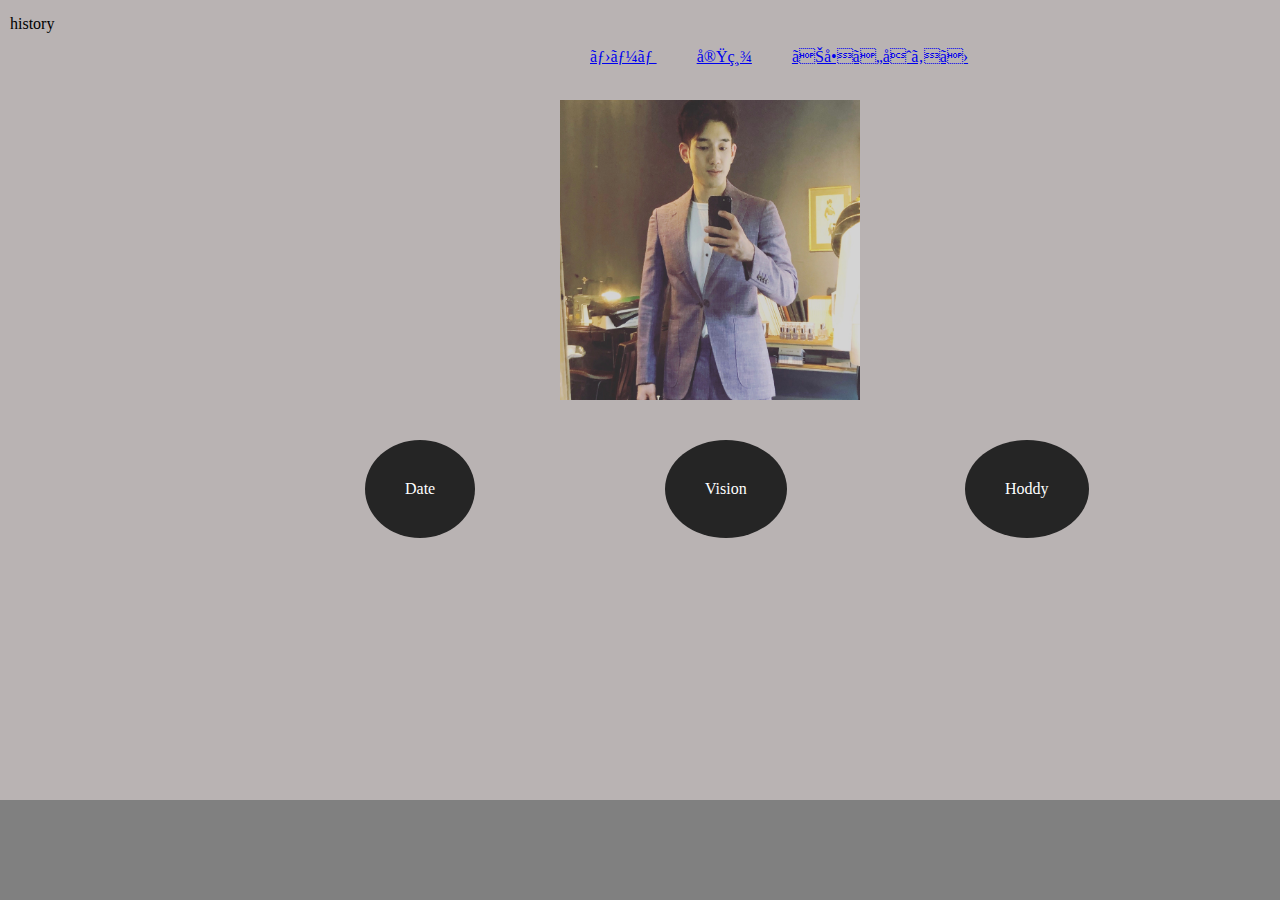
<file: index.html>
<!DOCTYPE html>
<html>
    <head>
        <meta charset="ut-8"/>
        <title >自己紹介</title>
        <link rel="stylesheet" type="text/css" href="style.css">
    </head>
    <body >
        <header>
            <div id="nav">
            <ul >
                <li id="navp"><a href=”#”>ホーム</a></li>
                <li id="navp"><a href=”#”>実績</a></li>
                <li id="navp"><a href=”#”>お問い合わせ</a></li>
              </ul>
            </div>
        </header>
        <main>
            <img src="C748DA02-E1EA-4CAE-9F51-69C080ED32E5.jpg"id="picture" />
        <div class="position1 all" 
            onmouseover="displyon1()"
            onmouseout="displyoff()"
        >Date</div>
        <p id="demo"></p>
               
                </div>
        <div class="all position2"
            onmouseover="displyon2()"
            onmouseout="displyoff()"
                >Vision</div>
            <p id="demo"></p>
       
        <div class="all position3"
            onmouseover="displyon3()"
            onmouseout="displyoff()"
                >Hoddy</div>
            <p id="demo"></p>
        </main>
        <aside>
            <div id="asidedd">
                history
            </div>
        </aside>
          
          
            <footer>
                <div id="footer"></div>
            </footer>
    <script type="text/javascript" src="script.js"></script>
    </body>
</file>
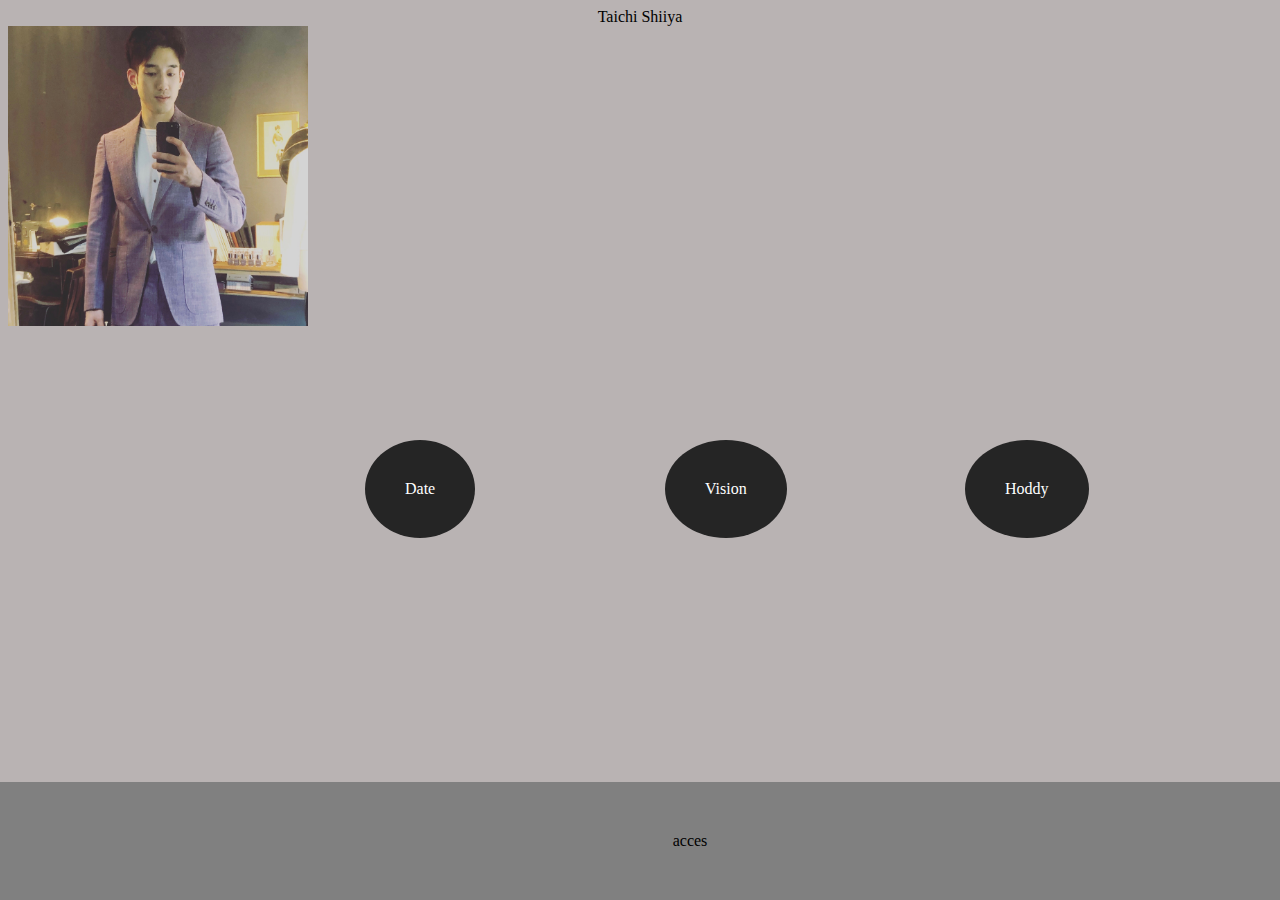
<file: index2.html>
<!DOCTYPE html>
<html>
    <head>
        <meta charset="ut-8"/>
        <title >自己紹介</title>
        <link rel="stylesheet" type="text/css" href="style.css">
    </head>
    <body >
        <link rel="stylesheet" type="text/css" href="style.css">
       <header class="header">
           Taichi Shiiya
       </header>
        <div>
            <img class="disp-block blockcenter" src="C748DA02-E1EA-4CAE-9F51-69C080ED32E5.jpg" width="300" height="300"　/>
        </div>
        <div class="position1 all" 
            onmouseover="displyon1()"
            onmouseout="displyoff()"
        >Date</div>
        <p id="demo"></p>
               
                </div>
        <div class="all position2"
            onmouseover="displyon2()"
            onmouseout="displyoff()"
                >Vision</div>
            <p id="demo"></p>
       
        <div class="all position3"
            onmouseover="displyon3()"
            onmouseout="displyoff()"
                >Hoddy</div>
            <p id="demo"></p>
            <footer class="footer">
                acces
            </footer>
    <script type="text/javascript" src="script.js"></script>
    </body>
</file>
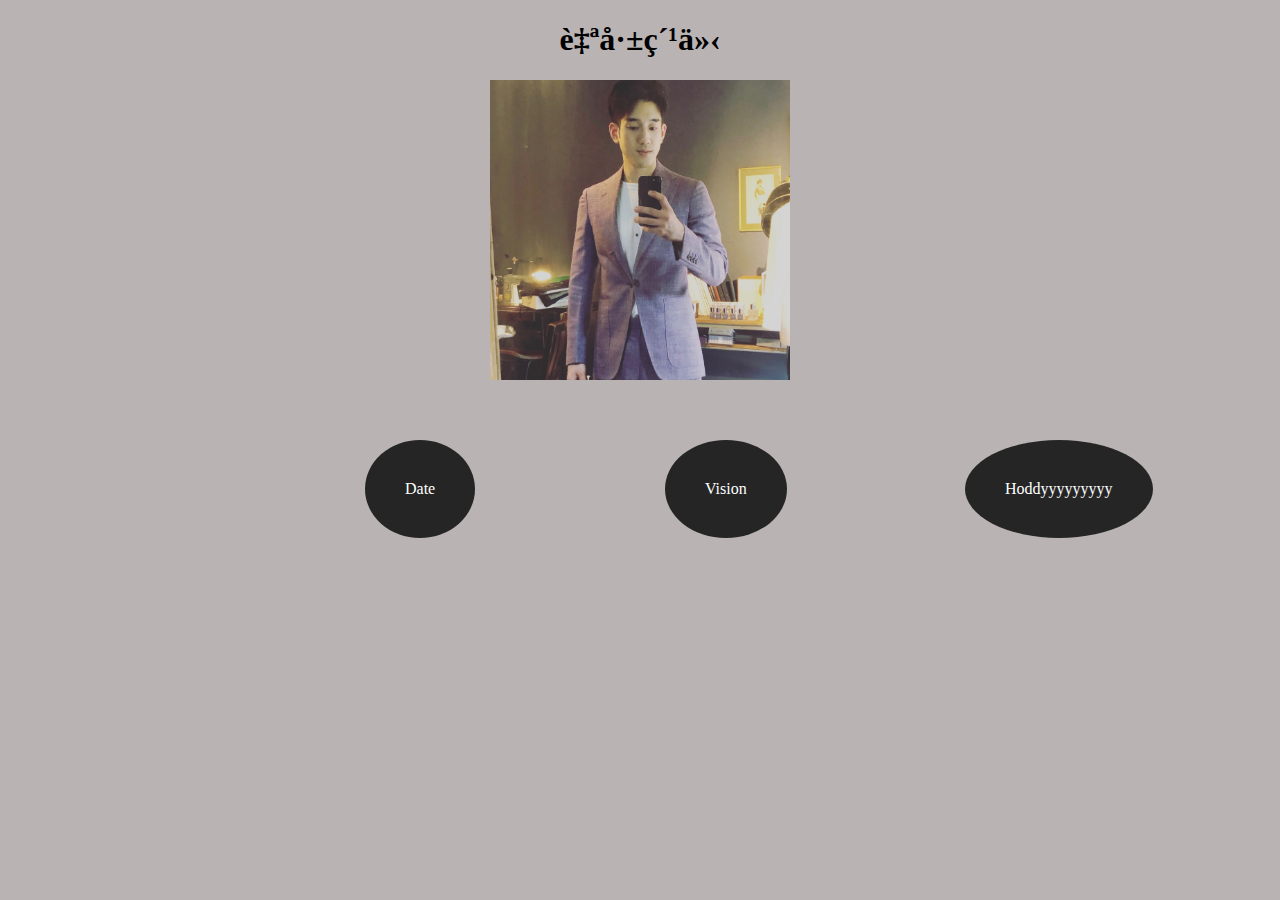
<file: index/index2.html>
<!DOCTYPE html>
<html>
    <head>
        <meta charset="ut-8"/>
        <title >自己紹介</title>
        <link rel="stylesheet" type="text/css" href="style.css">
    </head>
    <body >
        <h1>自己紹介 </h1>
        <div>
            <img src="C748DA02-E1EA-4CAE-9F51-69C080ED32E5.jpg" width="300" height="300"　/>
        </div>
        <div class="position1 all" 
            onmouseover="displyon1()"
            onmouseout="displyoff()"
        >Date</div>
        <p id="demo"></p>
               
                </div>
        <div class="all position2"
            onmouseover="displyon2()"
            onmouseout="displyoff()"
                >Vision</div>
            <p id="demo"></p>
       
        <div class="all position3"
            onmouseover="displyon3()"
            onmouseout="displyoff()"
                >Hoddyyyyyyyyy</div>
            <p id="demo"></p>
    <script type="text/javascript" src="script.js"></script>
    </body>
</file>
<file: style.css>
@charset "UTF-8";
body{background-color:rgb(185, 179, 179);text-align:center;}
img#picture{
    width:300px ;
    height:300px ;
    position: absolute;
    top:100px; left:560px ; 
    float: left;

}
.all{color:white;background-color:rgb(37, 37, 37);
    border-radius:50% ;
    margin:40px;
    padding:40px
}
.disp-block {
    display: block;}
.blockcente{
    margin-left: auto;  
    margin-right: auto; 
    border: 1px dashed #999; 
  }

p{position:absolute; top:550px;
    left:300px;
    font-size:40px;
    font-family:serif;}
.position1{position:absolute;
    top:400px;
    left:325px;}
.position2{position:absolute;
    top:400px;left:625px;}
.position3{position:absolute;
    top:400px;
    left:925px;}

#nav ul{
    position: absolute;left: 550px;
    margin: 10px; 
    padding: 10px; 
    list-style: none;
        }
#nav li{ 
    display: inline; 
    padding: 10px; 
    margin: 10px; 
    float: left;
        }

li a#nav {
    text-decoration: none;
  }
aside{
    position: absolute;
    top: 15px;
    left: 10px;
  }
footer{width: 100%;
    background-color:grey;
    color: black;
    text-align: center;
    padding: 50px;
    position: fixed;
    bottom: 0;
    left: 0;
}
</file>
<file: index/style.css>
@charset "UTF-8";
body{background-color:rgb(185, 179, 179);text-align:center;}
.all{color:white;background-color:rgb(37, 37, 37);
    border-radius:50% ;
    margin:40px;
    padding:40px}
p{position:absolute; top:550px;
    left:300px;
    font-size:40px;
    font-family:serif;}
.position1{position:absolute;
    top:400px;
    left:325px;}
.position2{position:absolute;
    top:400px;left:625px;}
.position3{position:absolute;
    top:400px;
    left:925px;}
</file>
